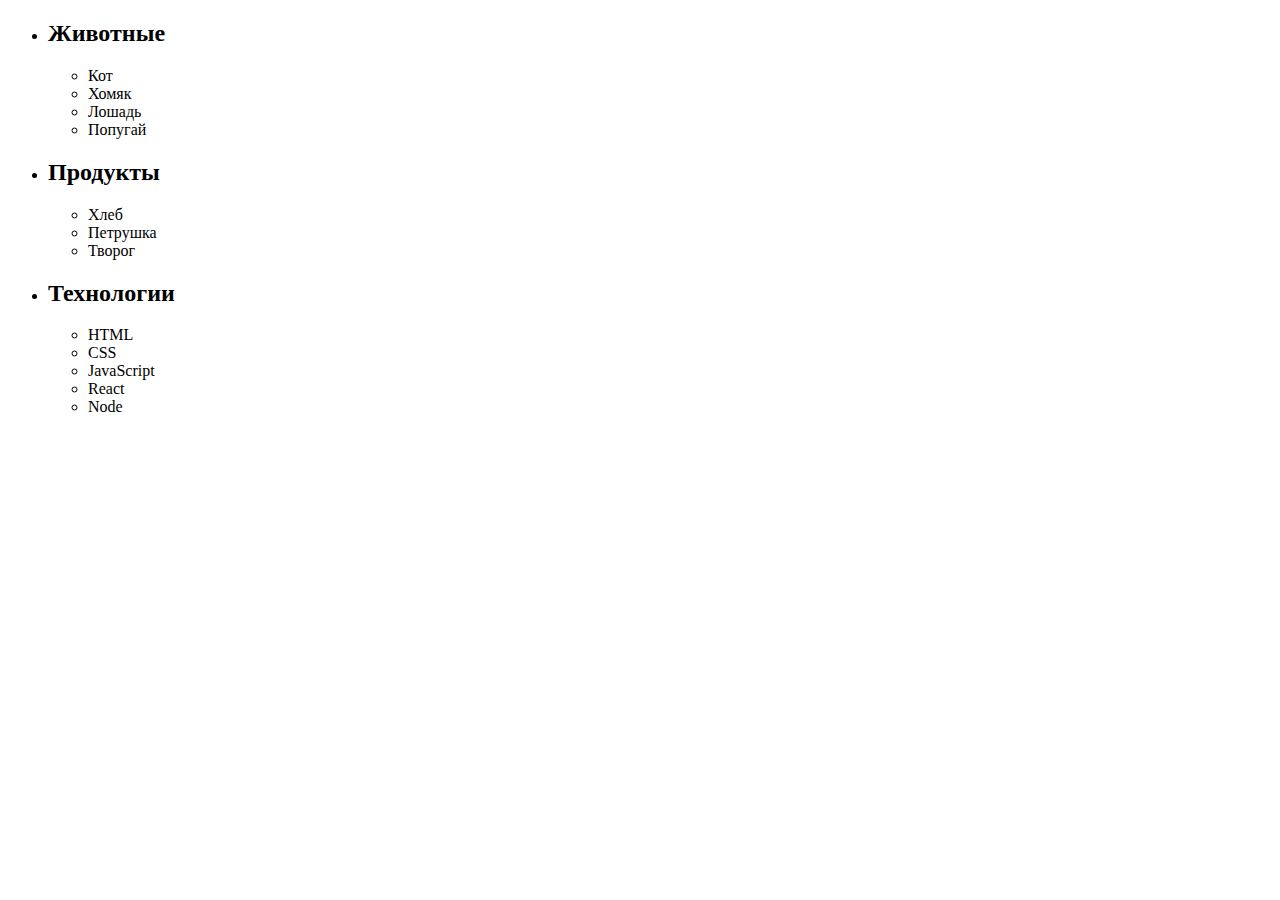
<file: 1/index.html>
<!DOCTYPE html>
<html lang="en">
  <head>
    <meta charset="UTF-8" />
    <meta http-equiv="X-UA-Compatible" content="IE=edge" />
    <meta name="viewport" content="width=device-width, initial-scale=1.0" />
    <title>Document</title>
  </head>
  <body>
    <ul id="categories">
      <li class="item">
        <h2>Животные</h2>

        <ul>
          <li>Кот</li>
          <li>Хомяк</li>
          <li>Лошадь</li>
          <li>Попугай</li>
        </ul>
      </li>
      <li class="item">
        <h2>Продукты</h2>

        <ul>
          <li>Хлеб</li>
          <li>Петрушка</li>
          <li>Творог</li>
        </ul>
      </li>
      <li class="item">
        <h2>Технологии</h2>

        <ul>
          <li>HTML</li>
          <li>CSS</li>
          <li>JavaScript</li>
          <li>React</li>
          <li>Node</li>
        </ul>
      </li>
    </ul>
    <script src="index.js"></script>
  </body>
</html>
</file>
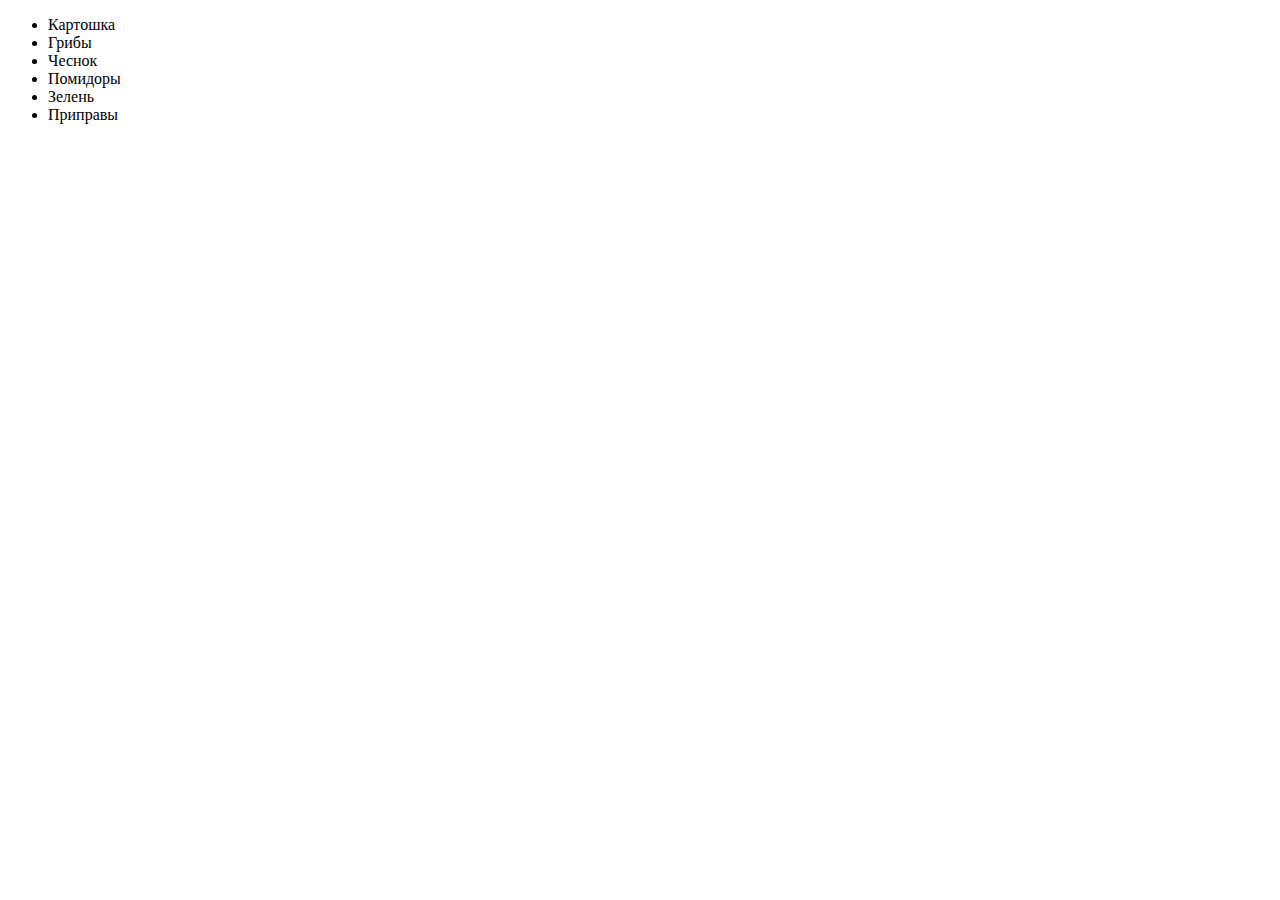
<file: 2/2.html>
<!DOCTYPE html>
<html lang="en">
  <head>
    <meta charset="UTF-8" />
    <meta http-equiv="X-UA-Compatible" content="IE=edge" />
    <meta name="viewport" content="width=device-width, initial-scale=1.0" />
    <title>Document</title>
  </head>
  <body>
    <ul id="ingredients"></ul>
    <script src="2.js"></script>
  </body>
</html>
</file>
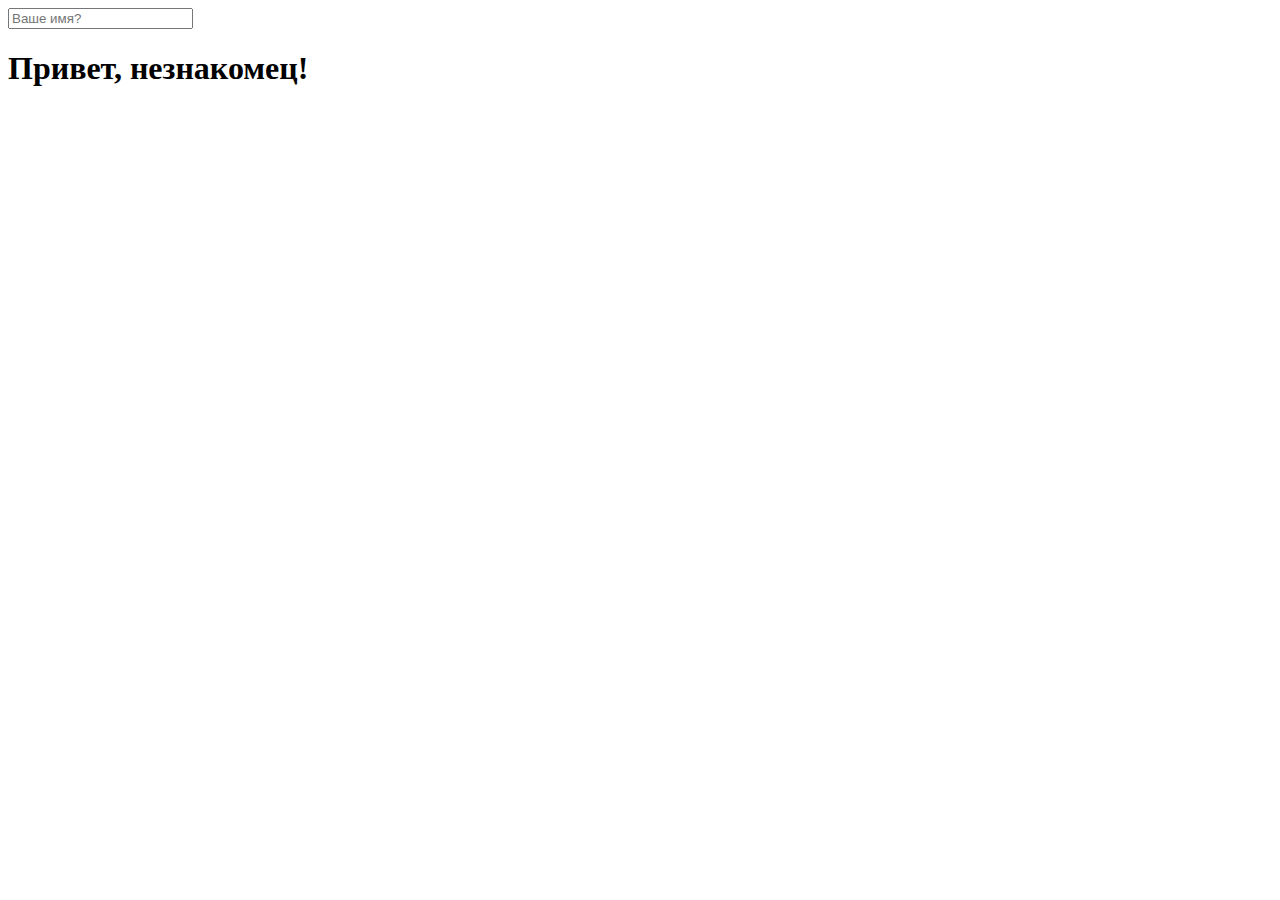
<file: 5/5.html>
<!DOCTYPE html>
<html lang="en">
  <head>
    <meta charset="UTF-8" />
    <meta http-equiv="X-UA-Compatible" content="IE=edge" />
    <meta name="viewport" content="width=device-width, initial-scale=1.0" />
    <title>Document</title>
  </head>
  <body>
    <input type="text" placeholder="Ваше имя?" id="name-input" />
    <h1>Привет, <span id="name-output">незнакомец</span>!</h1>
    <script src="5.js" type="module"></script>
  </body>
</html>
</file>
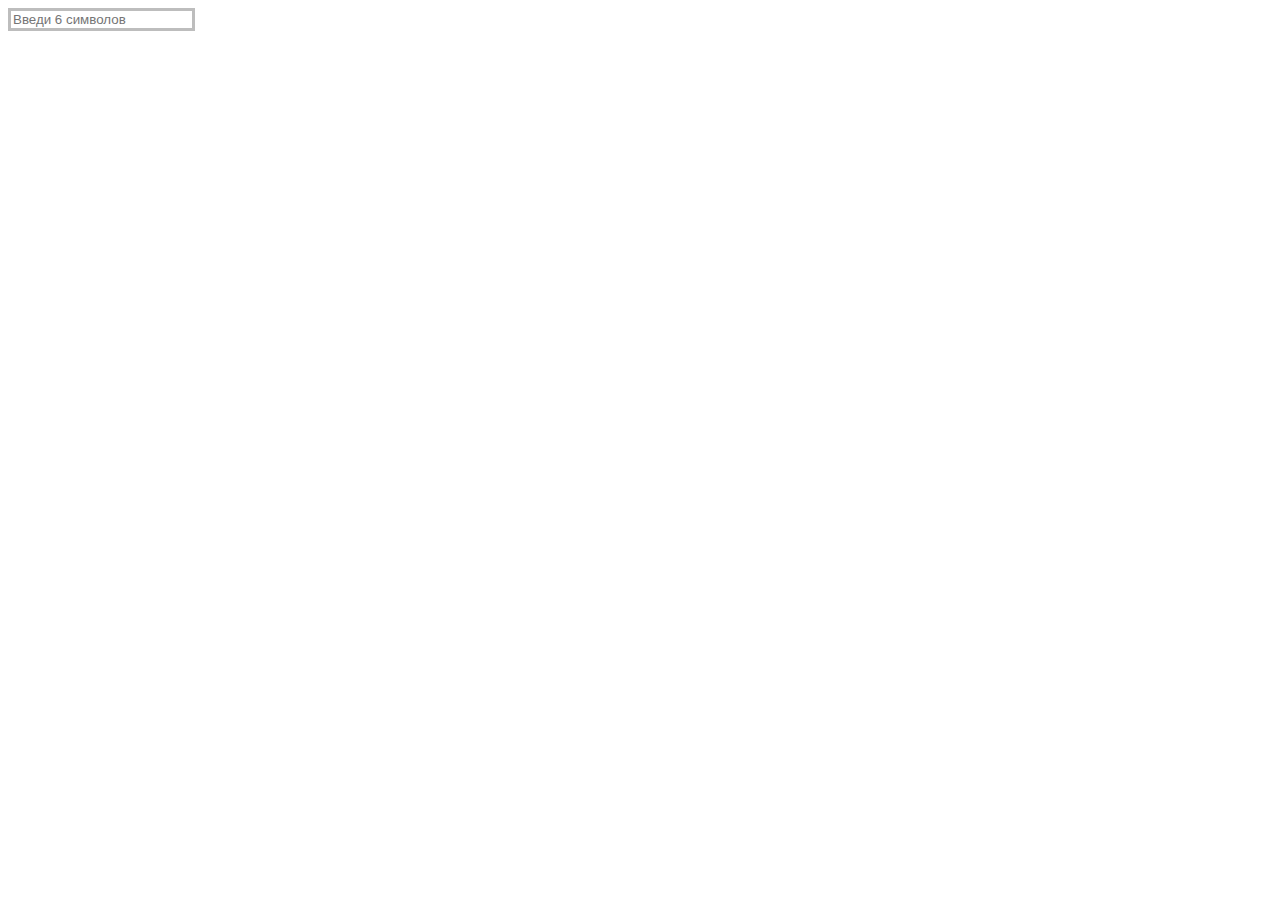
<file: 6/6.html>
<!DOCTYPE html>
<html lang="en">
  <head>
    <meta charset="UTF-8" />
    <meta http-equiv="X-UA-Compatible" content="IE=edge" />
    <meta name="viewport" content="width=device-width, initial-scale=1.0" />
    <link rel="stylesheet" href="./6.css" />
    <title>Document</title>
  </head>
  <body>
    <input
      type="text"
      id="validation-input"
      data-length="6"
      placeholder="Введи 6 символов"
    />
    <script src="6.js" type="module"></script>
  </body>
</html>
</file>
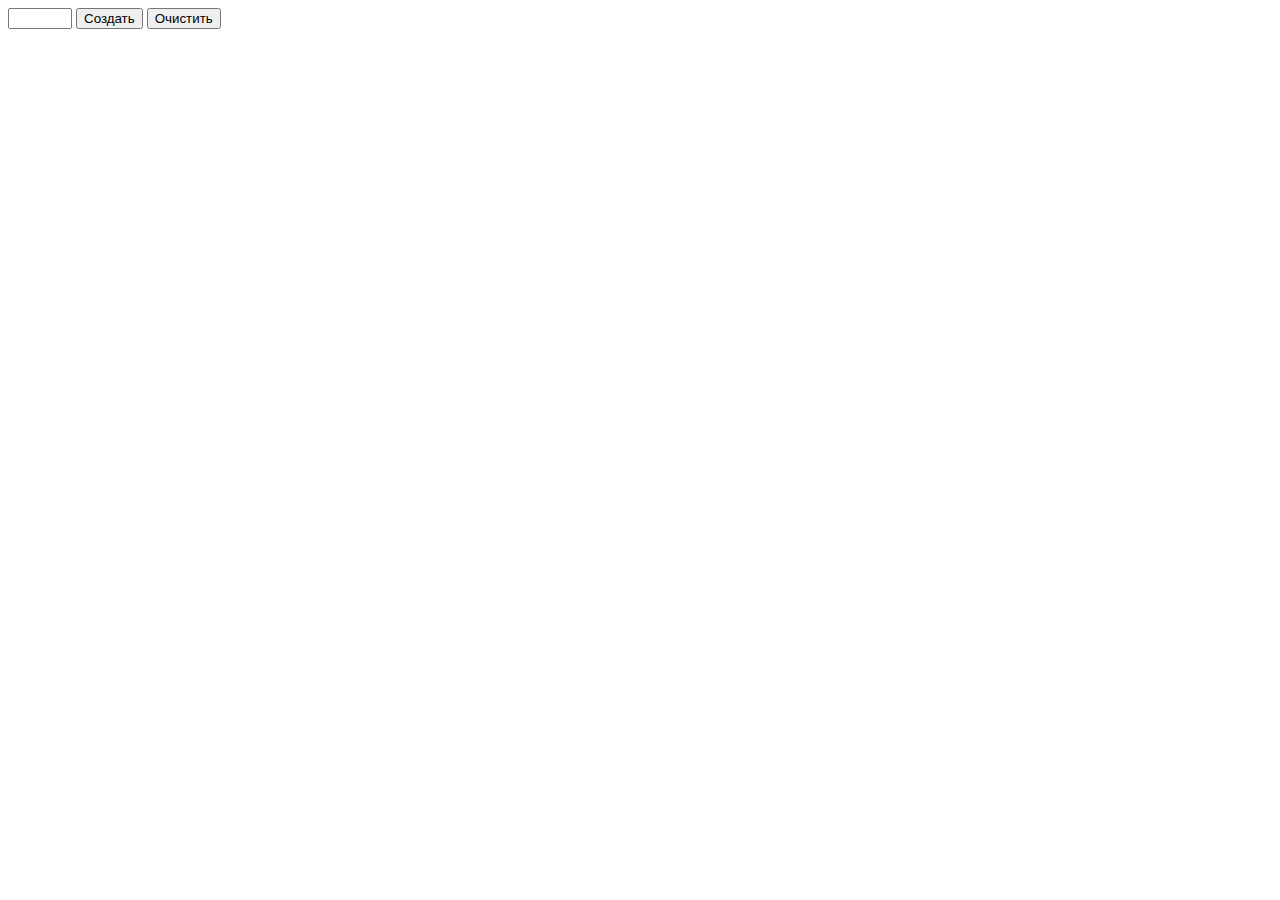
<file: 8/8.html>
<!DOCTYPE html>
<html lang="en">
  <head>
    <meta charset="UTF-8" />
    <meta http-equiv="X-UA-Compatible" content="IE=edge" />
    <meta name="viewport" content="width=device-width, initial-scale=1.0" />
    <title>Document</title>
  </head>
  <body>
    <div id="controls">
      <input type="number" min="0" max="100" step="1" />
      <button type="button" data-action="render">Создать</button>
      <button type="button" data-action="destroy">Очистить</button>
    </div>

    <div id="boxes"></div>
    <script src="8.js" type="module"></script>
  </body>
</html>
</file>
<file: 6/6.css>
#validation-input {
    border: 3px solid #bdbdbd;
}

#validation-input.valid {
    border-color: #4caf50;   
}

#validation-input.invalid {
    border-color: #f44336;
}
</file>
